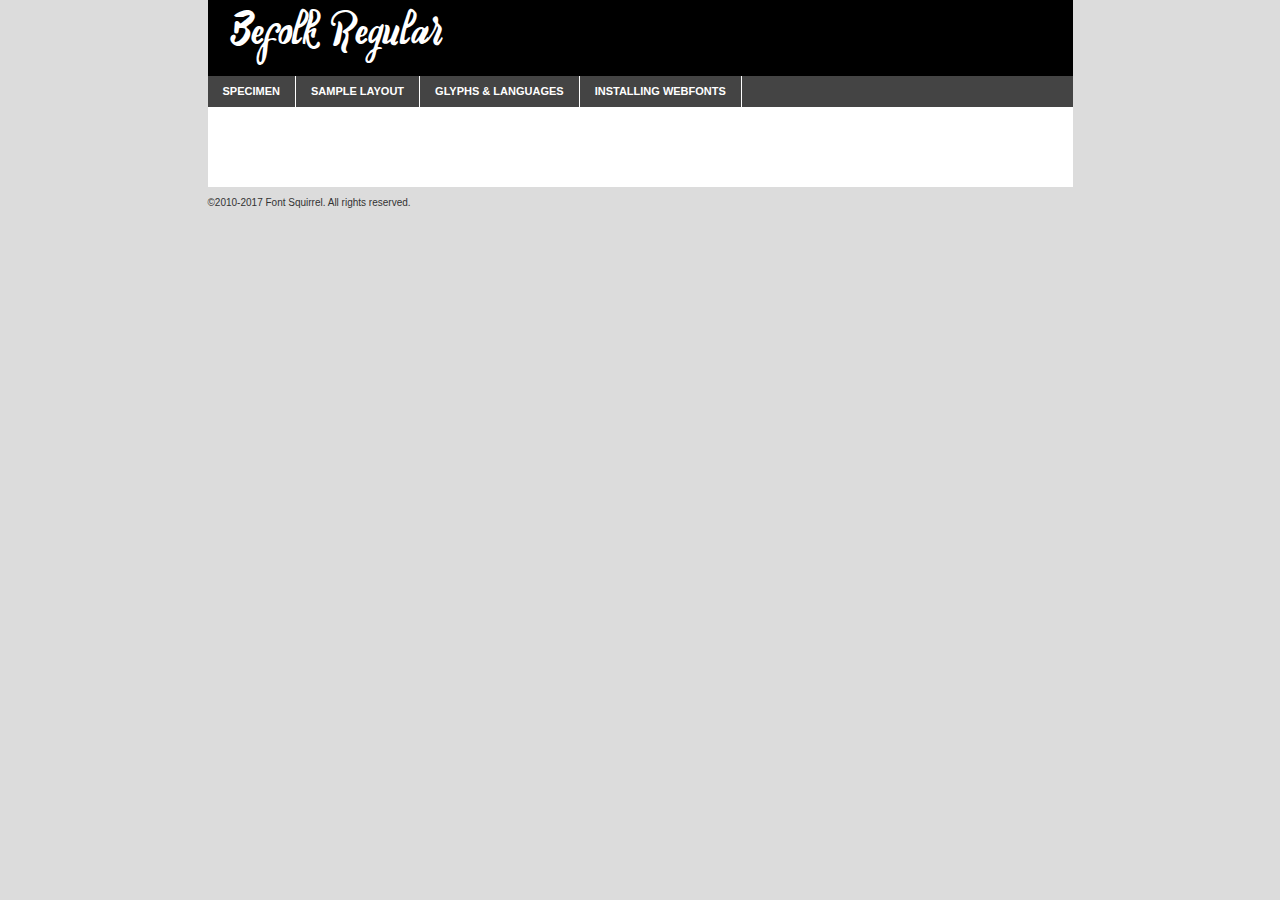
<file: assets/libs/fonts/webfontkit-20180114-000054/befolk_script-demo.html>
<!DOCTYPE html PUBLIC "-//W3C//DTD XHTML 1.0 Transitional//EN"
	"http://www.w3.org/TR/xhtml1/DTD/xhtml1-transitional.dtd">

<html xmlns="http://www.w3.org/1999/xhtml" xml:lang="en" lang="en">
<head>
	<meta http-equiv="Content-Type" content="text/html; charset=utf-8" />
	<script src="http://ajax.googleapis.com/ajax/libs/jquery/1.7.2/jquery.min.js" type="text/javascript" charset="utf-8"></script>
	<script type="text/javascript">
	(function($){$.fn.easyTabs=function(option){var param=jQuery.extend({fadeSpeed:"fast",defaultContent:1,activeClass:'active'},option);$(this).each(function(){var thisId="#"+this.id;if(param.defaultContent==''){param.defaultContent=1;}
	if(typeof param.defaultContent=="number")
	{var defaultTab=$(thisId+" .tabs li:eq("+(param.defaultContent-1)+") a").attr('href').substr(1);}else{var defaultTab=param.defaultContent;}
	$(thisId+" .tabs li a").each(function(){var tabToHide=$(this).attr('href').substr(1);$("#"+tabToHide).addClass('easytabs-tab-content');});hideAll();changeContent(defaultTab);function hideAll(){$(thisId+" .easytabs-tab-content").hide();}
	function changeContent(tabId){hideAll();$(thisId+" .tabs li").removeClass(param.activeClass);$(thisId+" .tabs li a[href=#"+tabId+"]").closest('li').addClass(param.activeClass);if(param.fadeSpeed!="none")
	{$(thisId+" #"+tabId).fadeIn(param.fadeSpeed);}else{$(thisId+" #"+tabId).show();}}
	$(thisId+" .tabs li").click(function(){var tabId=$(this).find('a').attr('href').substr(1);changeContent(tabId);return false;});});}})(jQuery);
	</script>
	<link rel="stylesheet" href="specimen_files/specimen_stylesheet.css" type="text/css" charset="utf-8" />
	<link rel="stylesheet" href="stylesheet.css" type="text/css" charset="utf-8" />

	<style type="text/css">
					body{
				font-family: 'befolk_regular';
							}
		</style>

	<title>Befolk  Regular Specimen</title>
	
	
	<script type="text/javascript" charset="utf-8">
		$(document).ready(function() {
			$('#container').easyTabs({defaultContent:1});
		});
	</script>
</head>

<body>
<div id="container">
	<div id="header">
		Befolk  Regular	</div>
	<ul class="tabs">
		<li><a href="#specimen">Specimen</a></li>
		<li><a href="#layout">Sample Layout</a></li>
				<li><a href="#glyphs">Glyphs &amp; Languages</a></li>
		<li><a href="#installing">Installing Webfonts</a></li>
		
	</ul>
	
	<div id="main_content">

		
			<div id="specimen">
		
				<div class="section">
					<div class="grid12 firstcol">
						<div class="huge">AaBb</div>
					</div>
				</div>
		
				<div class="section">
					<div class="glyph_range">A&#x200B;B&#x200b;C&#x200b;D&#x200b;E&#x200b;F&#x200b;G&#x200b;H&#x200b;I&#x200b;J&#x200b;K&#x200b;L&#x200b;M&#x200b;N&#x200b;O&#x200b;P&#x200b;Q&#x200b;R&#x200b;S&#x200b;T&#x200b;U&#x200b;V&#x200b;W&#x200b;X&#x200b;Y&#x200b;Z&#x200b;a&#x200b;b&#x200b;c&#x200b;d&#x200b;e&#x200b;f&#x200b;g&#x200b;h&#x200b;i&#x200b;j&#x200b;k&#x200b;l&#x200b;m&#x200b;n&#x200b;o&#x200b;p&#x200b;q&#x200b;r&#x200b;s&#x200b;t&#x200b;u&#x200b;v&#x200b;w&#x200b;x&#x200b;y&#x200b;z&#x200b;1&#x200b;2&#x200b;3&#x200b;4&#x200b;5&#x200b;6&#x200b;7&#x200b;8&#x200b;9&#x200b;0&#x200b;&amp;&#x200b;.&#x200b;,&#x200b;?&#x200b;!&#x200b;&#64;&#x200b;(&#x200b;)&#x200b;#&#x200b;$&#x200b;%&#x200b;*&#x200b;+&#x200b;-&#x200b;=&#x200b;:&#x200b;;</div>
				</div>
				<div class="section">
					<div class="grid12 firstcol">
						<table class="sample_table">
							<tr><td>10</td><td class="size10">abcdefghijklmnopqrstuvwxyzABCDEFGHIJKLMNOPQRSTUVWXYZ0123456789abcdefghijklmnopqrstuvwxyzABCDEFGHIJKLMNOPQRSTUVWXYZ0123456789abcdefghijklmnopqrstuvwxyzABCDEFGHIJKLMNOPQRSTUVWXYZ</td></tr>
							<tr><td>11</td><td class="size11">abcdefghijklmnopqrstuvwxyzABCDEFGHIJKLMNOPQRSTUVWXYZ0123456789abcdefghijklmnopqrstuvwxyzABCDEFGHIJKLMNOPQRSTUVWXYZ0123456789abcdefghijklmnopqrstuvwxyzABCDEFGHIJKLMNOPQRSTUVWXYZ</td></tr>
							<tr><td>12</td><td class="size12">abcdefghijklmnopqrstuvwxyzABCDEFGHIJKLMNOPQRSTUVWXYZ0123456789abcdefghijklmnopqrstuvwxyzABCDEFGHIJKLMNOPQRSTUVWXYZ0123456789abcdefghijklmnopqrstuvwxyzABCDEFGHIJKLMNOPQRSTUVWXYZ</td></tr>
							<tr><td>13</td><td class="size13">abcdefghijklmnopqrstuvwxyzABCDEFGHIJKLMNOPQRSTUVWXYZ0123456789abcdefghijklmnopqrstuvwxyzABCDEFGHIJKLMNOPQRSTUVWXYZ0123456789abcdefghijklmnopqrstuvwxyzABCDEFGHIJKLMNOPQRSTUVWXYZ</td></tr>
							<tr><td>14</td><td class="size14">abcdefghijklmnopqrstuvwxyzABCDEFGHIJKLMNOPQRSTUVWXYZ0123456789abcdefghijklmnopqrstuvwxyzABCDEFGHIJKLMNOPQRSTUVWXYZ0123456789abcdefghijklmnopqrstuvwxyzABCDEFGHIJKLMNOPQRSTUVWXYZ</td></tr>
							<tr><td>16</td><td class="size16">abcdefghijklmnopqrstuvwxyzABCDEFGHIJKLMNOPQRSTUVWXYZ0123456789abcdefghijklmnopqrstuvwxyzABCDEFGHIJKLMNOPQRSTUVWXYZ</td></tr>
							<tr><td>18</td><td class="size18">abcdefghijklmnopqrstuvwxyzABCDEFGHIJKLMNOPQRSTUVWXYZ0123456789abcdefghijklmnopqrstuvwxyzABCDEFGHIJKLMNOPQRSTUVWXYZ</td></tr>
							<tr><td>20</td><td class="size20">abcdefghijklmnopqrstuvwxyzABCDEFGHIJKLMNOPQRSTUVWXYZ0123456789abcdefghijklmnopqrstuvwxyzABCDEFGHIJKLMNOPQRSTUVWXYZ</td></tr>
							<tr><td>24</td><td class="size24">abcdefghijklmnopqrstuvwxyzABCDEFGHIJKLMNOPQRSTUVWXYZ0123456789abcdefghijklmnopqrstuvwxyzABCDEFGHIJKLMNOPQRSTUVWXYZ</td></tr>
							<tr><td>30</td><td class="size30">abcdefghijklmnopqrstuvwxyzABCDEFGHIJKLMNOPQRSTUVWXYZ0123456789abcdefghijklmnopqrstuvwxyzABCDEFGHIJKLMNOPQRSTUVWXYZ</td></tr>
							<tr><td>36</td><td class="size36">abcdefghijklmnopqrstuvwxyzABCDEFGHIJKLMNOPQRSTUVWXYZ0123456789abcdefghijklmnopqrstuvwxyzABCDEFGHIJKLMNOPQRSTUVWXYZ</td></tr>
							<tr><td>48</td><td class="size48">abcdefghijklmnopqrstuvwxyzABCDEFGHIJKLMNOPQRSTUVWXYZ0123456789abcdefghijklmnopqrstuvwxyzABCDEFGHIJKLMNOPQRSTUVWXYZ</td></tr>
							<tr><td>60</td><td class="size60">abcdefghijklmnopqrstuvwxyzABCDEFGHIJKLMNOPQRSTUVWXYZ0123456789abcdefghijklmnopqrstuvwxyzABCDEFGHIJKLMNOPQRSTUVWXYZ</td></tr>
							<tr><td>72</td><td class="size72">abcdefghijklmnopqrstuvwxyzABCDEFGHIJKLMNOPQRSTUVWXYZ0123456789abcdefghijklmnopqrstuvwxyzABCDEFGHIJKLMNOPQRSTUVWXYZ</td></tr>
							<tr><td>90</td><td class="size90">abcdefghijklmnopqrstuvwxyzABCDEFGHIJKLMNOPQRSTUVWXYZ0123456789abcdefghijklmnopqrstuvwxyzABCDEFGHIJKLMNOPQRSTUVWXYZ</td></tr>
						</table>
				
					</div>
			
				</div>
		
		
		
								<div class="section" id="bodycomparison">


										<div id="xheight">
				<div class="fontbody">&#x25FC;&#x25FC;&#x25FC;&#x25FC;&#x25FC;&#x25FC;&#x25FC;&#x25FC;&#x25FC;&#x25FC;&#x25FC;&#x25FC;&#x25FC;&#x25FC;&#x25FC;&#x25FC;&#x25FC;&#x25FC;&#x25FC;&#x25FC;&#x25FC;&#x25FC;&#x25FC;&#x25FC;&#x25FC;&#x25FC;&#x25FC;&#x25FC;&#x25FC;&#x25FC;&#x25FC;&#x25FC;&#x25FC;&#x25FC;&#x25FC;&#x25FC;&#x25FC;&#x25FC;&#x25FC;&#x25FC;&#x25FC;&#x25FC;&#x25FC;&#x25FC;&#x25FC;&#x25FC;&#x25FC;&#x25FC;&#x25FC;&#x25FC;&#x25FC;&#x25FC;&#x25FC;&#x25FC;&#x25FC;&#x25FC;&#x25FC;&#x25FC;&#x25FC;&#x25FC;&#x25FC;&#x25FC;&#x25FC;&#x25FC;&#x25FC;&#x25FC;&#x25FC;&#x25FC;&#x25FC;&#x25FC;&#x25FC;&#x25FC;&#x25FC;&#x25FC;&#x25FC;&#x25FC;&#x25FC;&#x25FC;&#x25FC;&#x25FC;&#x25FC;&#x25FC;&#x25FC;&#x25FC;&#x25FC;&#x25FC;&#x25FC;&#x25FC;&#x25FC;&#x25FC;&#x25FC;&#x25FC;&#x25FC;&#x25FC;&#x25FC;&#x25FC;&#x25FC;&#x25FC;&#x25FC;body</div><div class="arialbody">body</div><div class="verdanabody">body</div><div class="georgiabody">body</div></div>
										<div class="fontbody" style="z-index:1">
											body<span>Befolk  Regular</span>
										</div>
										<div class="arialbody" style="z-index:1">
											body<span>Arial</span>
										</div>
										<div class="verdanabody" style="z-index:1">
											body<span>Verdana</span>
										</div>
										<div class="georgiabody" style="z-index:1">
											body<span>Georgia</span>
										</div>



								</div>
		
		
				<div class="section psample psample_row1" id="">
					
					<div class="grid2 firstcol">
						<p class="size10"><span>10.</span>Aenean lacinia bibendum nulla sed consectetur. Fusce dapibus, tellus ac cursus commodo, tortor mauris condimentum nibh, ut fermentum massa justo sit amet risus. Nullam id dolor id nibh ultricies vehicula ut id elit. Cum sociis natoque penatibus et magnis dis parturient montes, nascetur ridiculus mus. Nulla vitae elit libero, a pharetra augue.</p>
			
					</div>
					<div class="grid3">
						<p class="size11"><span>11.</span>Aenean lacinia bibendum nulla sed consectetur. Fusce dapibus, tellus ac cursus commodo, tortor mauris condimentum nibh, ut fermentum massa justo sit amet risus. Nullam id dolor id nibh ultricies vehicula ut id elit. Cum sociis natoque penatibus et magnis dis parturient montes, nascetur ridiculus mus. Nulla vitae elit libero, a pharetra augue.</p>
			
					</div>
					<div class="grid3">
						<p class="size12"><span>12.</span>Aenean lacinia bibendum nulla sed consectetur. Fusce dapibus, tellus ac cursus commodo, tortor mauris condimentum nibh, ut fermentum massa justo sit amet risus. Nullam id dolor id nibh ultricies vehicula ut id elit. Cum sociis natoque penatibus et magnis dis parturient montes, nascetur ridiculus mus. Nulla vitae elit libero, a pharetra augue.</p>
			
					</div>
					<div class="grid4">
						<p class="size13"><span>13.</span>Aenean lacinia bibendum nulla sed consectetur. Fusce dapibus, tellus ac cursus commodo, tortor mauris condimentum nibh, ut fermentum massa justo sit amet risus. Nullam id dolor id nibh ultricies vehicula ut id elit. Cum sociis natoque penatibus et magnis dis parturient montes, nascetur ridiculus mus. Nulla vitae elit libero, a pharetra augue.</p>
			
					</div>
					<div class="white_blend"></div>
					
				</div>
				<div class="section psample psample_row2" id="">
					<div class="grid3 firstcol">
						<p class="size14"><span>14.</span>Aenean lacinia bibendum nulla sed consectetur. Fusce dapibus, tellus ac cursus commodo, tortor mauris condimentum nibh, ut fermentum massa justo sit amet risus. Nullam id dolor id nibh ultricies vehicula ut id elit. Cum sociis natoque penatibus et magnis dis parturient montes, nascetur ridiculus mus. Nulla vitae elit libero, a pharetra augue.</p>
			
					</div>
					<div class="grid4">
						<p class="size16"><span>16.</span>Aenean lacinia bibendum nulla sed consectetur. Fusce dapibus, tellus ac cursus commodo, tortor mauris condimentum nibh, ut fermentum massa justo sit amet risus. Nullam id dolor id nibh ultricies vehicula ut id elit. Cum sociis natoque penatibus et magnis dis parturient montes, nascetur ridiculus mus. Nulla vitae elit libero, a pharetra augue.</p>
			
					</div>
					<div class="grid5">
						<p class="size18"><span>18.</span>Aenean lacinia bibendum nulla sed consectetur. Fusce dapibus, tellus ac cursus commodo, tortor mauris condimentum nibh, ut fermentum massa justo sit amet risus. Nullam id dolor id nibh ultricies vehicula ut id elit. Cum sociis natoque penatibus et magnis dis parturient montes, nascetur ridiculus mus. Nulla vitae elit libero, a pharetra augue.</p>
			
					</div>

					<div class="white_blend"></div>

				</div>
				
				<div class="section psample psample_row3" id="">
					<div class="grid5 firstcol">
						<p class="size20"><span>20.</span>Aenean lacinia bibendum nulla sed consectetur. Fusce dapibus, tellus ac cursus commodo, tortor mauris condimentum nibh, ut fermentum massa justo sit amet risus. Nullam id dolor id nibh ultricies vehicula ut id elit. Cum sociis natoque penatibus et magnis dis parturient montes, nascetur ridiculus mus. Nulla vitae elit libero, a pharetra augue.</p>
					</div>
					<div class="grid7">
						<p class="size24"><span>24.</span>Aenean lacinia bibendum nulla sed consectetur. Fusce dapibus, tellus ac cursus commodo, tortor mauris condimentum nibh, ut fermentum massa justo sit amet risus. Nullam id dolor id nibh ultricies vehicula ut id elit. Cum sociis natoque penatibus et magnis dis parturient montes, nascetur ridiculus mus. Nulla vitae elit libero, a pharetra augue.</p>
					</div>
					
					<div class="white_blend"></div>
					
				</div>
				
				<div class="section psample psample_row4" id="">
					<div class="grid12 firstcol">
						<p class="size30"><span>30.</span>Aenean lacinia bibendum nulla sed consectetur. Fusce dapibus, tellus ac cursus commodo, tortor mauris condimentum nibh, ut fermentum massa justo sit amet risus. Nullam id dolor id nibh ultricies vehicula ut id elit. Cum sociis natoque penatibus et magnis dis parturient montes, nascetur ridiculus mus. Nulla vitae elit libero, a pharetra augue.</p>
					</div>
					<div class="white_blend"></div>
					
				</div>
				
				
				
				<div class="section psample psample_row1 fullreverse">
					<div class="grid2 firstcol">
						<p class="size10"><span>10.</span>Aenean lacinia bibendum nulla sed consectetur. Fusce dapibus, tellus ac cursus commodo, tortor mauris condimentum nibh, ut fermentum massa justo sit amet risus. Nullam id dolor id nibh ultricies vehicula ut id elit. Cum sociis natoque penatibus et magnis dis parturient montes, nascetur ridiculus mus. Nulla vitae elit libero, a pharetra augue.</p>
			
					</div>
					<div class="grid3">
						<p class="size11"><span>11.</span>Aenean lacinia bibendum nulla sed consectetur. Fusce dapibus, tellus ac cursus commodo, tortor mauris condimentum nibh, ut fermentum massa justo sit amet risus. Nullam id dolor id nibh ultricies vehicula ut id elit. Cum sociis natoque penatibus et magnis dis parturient montes, nascetur ridiculus mus. Nulla vitae elit libero, a pharetra augue.</p>
			
					</div>
					<div class="grid3">
						<p class="size12"><span>12.</span>Aenean lacinia bibendum nulla sed consectetur. Fusce dapibus, tellus ac cursus commodo, tortor mauris condimentum nibh, ut fermentum massa justo sit amet risus. Nullam id dolor id nibh ultricies vehicula ut id elit. Cum sociis natoque penatibus et magnis dis parturient montes, nascetur ridiculus mus. Nulla vitae elit libero, a pharetra augue.</p>
			
					</div>
					<div class="grid4">
						<p class="size13"><span>13.</span>Aenean lacinia bibendum nulla sed consectetur. Fusce dapibus, tellus ac cursus commodo, tortor mauris condimentum nibh, ut fermentum massa justo sit amet risus. Nullam id dolor id nibh ultricies vehicula ut id elit. Cum sociis natoque penatibus et magnis dis parturient montes, nascetur ridiculus mus. Nulla vitae elit libero, a pharetra augue.</p>
			
					</div>
					<div class="black_blend"></div>
					
				</div>
				
				<div class="section psample psample_row2 fullreverse">
					<div class="grid3 firstcol">
						<p class="size14"><span>14.</span>Aenean lacinia bibendum nulla sed consectetur. Fusce dapibus, tellus ac cursus commodo, tortor mauris condimentum nibh, ut fermentum massa justo sit amet risus. Nullam id dolor id nibh ultricies vehicula ut id elit. Cum sociis natoque penatibus et magnis dis parturient montes, nascetur ridiculus mus. Nulla vitae elit libero, a pharetra augue.</p>
			
					</div>
					<div class="grid4">
						<p class="size16"><span>16.</span>Aenean lacinia bibendum nulla sed consectetur. Fusce dapibus, tellus ac cursus commodo, tortor mauris condimentum nibh, ut fermentum massa justo sit amet risus. Nullam id dolor id nibh ultricies vehicula ut id elit. Cum sociis natoque penatibus et magnis dis parturient montes, nascetur ridiculus mus. Nulla vitae elit libero, a pharetra augue.</p>
			
					</div>
					<div class="grid5">
						<p class="size18"><span>18.</span>Aenean lacinia bibendum nulla sed consectetur. Fusce dapibus, tellus ac cursus commodo, tortor mauris condimentum nibh, ut fermentum massa justo sit amet risus. Nullam id dolor id nibh ultricies vehicula ut id elit. Cum sociis natoque penatibus et magnis dis parturient montes, nascetur ridiculus mus. Nulla vitae elit libero, a pharetra augue.</p>
			
					</div>
					<div class="black_blend"></div>

				</div>
				
				<div class="section psample fullreverse psample_row3" id="">
					<div class="grid5 firstcol">
						<p class="size20"><span>20.</span>Aenean lacinia bibendum nulla sed consectetur. Fusce dapibus, tellus ac cursus commodo, tortor mauris condimentum nibh, ut fermentum massa justo sit amet risus. Nullam id dolor id nibh ultricies vehicula ut id elit. Cum sociis natoque penatibus et magnis dis parturient montes, nascetur ridiculus mus. Nulla vitae elit libero, a pharetra augue.</p>
					</div>
					<div class="grid7">
						<p class="size24"><span>24.</span>Aenean lacinia bibendum nulla sed consectetur. Fusce dapibus, tellus ac cursus commodo, tortor mauris condimentum nibh, ut fermentum massa justo sit amet risus. Nullam id dolor id nibh ultricies vehicula ut id elit. Cum sociis natoque penatibus et magnis dis parturient montes, nascetur ridiculus mus. Nulla vitae elit libero, a pharetra augue.</p>
					</div>
					
					<div class="black_blend"></div>
					
				</div>
				
				<div class="section psample fullreverse psample_row4" id="" style="border-bottom: 20px #000 solid;">
					<div class="grid12 firstcol">
						<p class="size30"><span>30.</span>Aenean lacinia bibendum nulla sed consectetur. Fusce dapibus, tellus ac cursus commodo, tortor mauris condimentum nibh, ut fermentum massa justo sit amet risus. Nullam id dolor id nibh ultricies vehicula ut id elit. Cum sociis natoque penatibus et magnis dis parturient montes, nascetur ridiculus mus. Nulla vitae elit libero, a pharetra augue.</p>
					</div>
					<div class="black_blend"></div>
					
				</div>
				
				
				
				
			</div>
			
			<div id="layout">
				
				<div class="section">
					
					<div class="grid12 firstcol">
						<h1>Lorem Ipsum Dolor</h1>
						<h2>Etiam porta sem malesuada magna mollis euismod</h2>
						
						<p class="byline">By <a href="#link">Aenean Lacinia</a></p>
					</div>
				</div>
				<div class="section">
					<div class="grid8 firstcol">
						<p class="large">Donec sed odio dui. Morbi leo risus, porta ac consectetur ac, vestibulum at eros. Fusce dapibus, tellus ac cursus commodo, tortor mauris condimentum nibh, ut fermentum massa justo sit amet risus. </p>

						
						<h3>Pellentesque ornare sem</h3>

						<p>Maecenas sed diam eget risus varius blandit sit amet non magna. Maecenas faucibus mollis interdum. Donec ullamcorper nulla non metus auctor fringilla. Nullam id dolor id nibh ultricies vehicula ut id elit. Nullam id dolor id nibh ultricies vehicula ut id elit. </p>

						<p>Aenean eu leo quam. Pellentesque ornare sem lacinia quam venenatis vestibulum. Lorem ipsum dolor sit amet, consectetur adipiscing elit. Cum sociis natoque penatibus et magnis dis parturient montes, nascetur ridiculus mus. </p>

						<p>Nulla vitae elit libero, a pharetra augue. Praesent commodo cursus magna, vel scelerisque nisl consectetur et. Aenean lacinia bibendum nulla sed consectetur. </p>

						<p>Nullam quis risus eget urna mollis ornare vel eu leo. Nullam quis risus eget urna mollis ornare vel eu leo. Maecenas sed diam eget risus varius blandit sit amet non magna. Donec ullamcorper nulla non metus auctor fringilla. </p>

						<h3>Cras mattis consectetur</h3>

						<p>Aenean eu leo quam. Pellentesque ornare sem lacinia quam venenatis vestibulum. Aenean lacinia bibendum nulla sed consectetur. Integer posuere erat a ante venenatis dapibus posuere velit aliquet. Cras mattis consectetur purus sit amet fermentum. </p>

						<p>Nullam id dolor id nibh ultricies vehicula ut id elit. Nullam quis risus eget urna mollis ornare vel eu leo. Cras mattis consectetur purus sit amet fermentum.</p>
					</div>
					
					<div class="grid4 sidebar">
						
						<div class="box reverse">
							<p class="last">Nullam quis risus eget urna mollis ornare vel eu leo. Donec ullamcorper nulla non metus auctor fringilla. Cras mattis consectetur purus sit amet fermentum. Sed posuere consectetur est at lobortis. Lorem ipsum dolor sit amet, consectetur adipiscing elit. </p>
						</div>
						
						<p class="caption">Maecenas sed diam eget risus varius.</p>

						<p>Vestibulum id ligula porta felis euismod semper. Integer posuere erat a ante venenatis dapibus posuere velit aliquet. Vestibulum id ligula porta felis euismod semper. Sed posuere consectetur est at lobortis. Maecenas sed diam eget risus varius blandit sit amet non magna. Fusce dapibus, tellus ac cursus commodo, tortor mauris condimentum nibh, ut fermentum massa justo sit amet risus. </p>

					

						<p>Duis mollis, est non commodo luctus, nisi erat porttitor ligula, eget lacinia odio sem nec elit. Aenean lacinia bibendum nulla sed consectetur. Vivamus sagittis lacus vel augue laoreet rutrum faucibus dolor auctor. Aenean lacinia bibendum nulla sed consectetur. Nullam quis risus eget urna mollis ornare vel eu leo. </p>

						<p>Praesent commodo cursus magna, vel scelerisque nisl consectetur et. Donec ullamcorper nulla non metus auctor fringilla. Maecenas faucibus mollis interdum. Fusce dapibus, tellus ac cursus commodo, tortor mauris condimentum nibh, ut fermentum massa justo sit amet risus. </p>

					</div>
				</div>
				
			</div>


			



		<div id="glyphs">
			<div class="section">
				<div class="grid12 firstcol">
			
				<h1>Language Support</h1>
				<p>The subset of Befolk  Regular in this kit supports the following languages:<br />
			
					Albanian, Basque, Breton, Chamorro, Danish, Dutch, English, Finnish, Frisian, Galician, Italian, Malagasy, Norwegian, Portuguese, Alsatian, Arapaho, Arrernte, Aymara, Bislama, Cebuano, Corsican, Fijian, French_creole, Genoese, Gilbertese, Greenlandic, Haitian_creole, Hiligaynon, Hmong, Hopi, Ibanag, Iloko_ilokano, Indonesian, Interglossa_glosa, Interlingua, Irish_gaelic, Jerriais, Lojban, Lombard, Luxembourgeois, Manx, Mohawk, Norfolk_pitcairnese, Occitan, Oromo, Pangasinan, Papiamento, Piedmontese, Potawatomi, Rhaeto-romance, Romansh, Rotokas, Sami_lule, Sardinian, Scots_gaelic, Seychelles_creole, Shona, Sicilian, Somali, Southern_ndebele, Swahili, Swati_swazi, Tagalog_filipino_pilipino, Tetum, Tok_pisin, Uyghur_latinized, Volapuk, Walloon, Warlpiri, Xhosa, Yapese, Zulu, Latinbasic, Ubasic, Demo				</p>
				<h1>Glyph Chart</h1>
				<p>The subset of Befolk  Regular in this kit includes all the glyphs listed below. Unicode entities are included above each glyph to help you insert individual characters into your layout.</p>
				<div id="glyph_chart">
			
																														 <div><p>&amp;#13;</p>&#13;</div>
																				 <div><p>&amp;#32;</p>&#32;</div>
																				 <div><p>&amp;#33;</p>&#33;</div>
																				 <div><p>&amp;#34;</p>&#34;</div>
																				 <div><p>&amp;#35;</p>&#35;</div>
																				 <div><p>&amp;#36;</p>&#36;</div>
																				 <div><p>&amp;#37;</p>&#37;</div>
																				 <div><p>&amp;#38;</p>&#38;</div>
																				 <div><p>&amp;#39;</p>&#39;</div>
																				 <div><p>&amp;#40;</p>&#40;</div>
																				 <div><p>&amp;#41;</p>&#41;</div>
																				 <div><p>&amp;#42;</p>&#42;</div>
																				 <div><p>&amp;#43;</p>&#43;</div>
																				 <div><p>&amp;#44;</p>&#44;</div>
																				 <div><p>&amp;#45;</p>&#45;</div>
																				 <div><p>&amp;#46;</p>&#46;</div>
																				 <div><p>&amp;#47;</p>&#47;</div>
																				 <div><p>&amp;#48;</p>&#48;</div>
																				 <div><p>&amp;#49;</p>&#49;</div>
																				 <div><p>&amp;#50;</p>&#50;</div>
																				 <div><p>&amp;#51;</p>&#51;</div>
																				 <div><p>&amp;#52;</p>&#52;</div>
																				 <div><p>&amp;#53;</p>&#53;</div>
																				 <div><p>&amp;#54;</p>&#54;</div>
																				 <div><p>&amp;#55;</p>&#55;</div>
																				 <div><p>&amp;#56;</p>&#56;</div>
																				 <div><p>&amp;#57;</p>&#57;</div>
																				 <div><p>&amp;#58;</p>&#58;</div>
																				 <div><p>&amp;#59;</p>&#59;</div>
																				 <div><p>&amp;#60;</p>&#60;</div>
																				 <div><p>&amp;#61;</p>&#61;</div>
																				 <div><p>&amp;#62;</p>&#62;</div>
																				 <div><p>&amp;#63;</p>&#63;</div>
																				 <div><p>&amp;#64;</p>&#64;</div>
																				 <div><p>&amp;#65;</p>&#65;</div>
																				 <div><p>&amp;#66;</p>&#66;</div>
																				 <div><p>&amp;#67;</p>&#67;</div>
																				 <div><p>&amp;#68;</p>&#68;</div>
																				 <div><p>&amp;#69;</p>&#69;</div>
																				 <div><p>&amp;#70;</p>&#70;</div>
																				 <div><p>&amp;#71;</p>&#71;</div>
																				 <div><p>&amp;#72;</p>&#72;</div>
																				 <div><p>&amp;#73;</p>&#73;</div>
																				 <div><p>&amp;#74;</p>&#74;</div>
																				 <div><p>&amp;#75;</p>&#75;</div>
																				 <div><p>&amp;#76;</p>&#76;</div>
																				 <div><p>&amp;#77;</p>&#77;</div>
																				 <div><p>&amp;#78;</p>&#78;</div>
																				 <div><p>&amp;#79;</p>&#79;</div>
																				 <div><p>&amp;#80;</p>&#80;</div>
																				 <div><p>&amp;#81;</p>&#81;</div>
																				 <div><p>&amp;#82;</p>&#82;</div>
																				 <div><p>&amp;#83;</p>&#83;</div>
																				 <div><p>&amp;#84;</p>&#84;</div>
																				 <div><p>&amp;#85;</p>&#85;</div>
																				 <div><p>&amp;#86;</p>&#86;</div>
																				 <div><p>&amp;#87;</p>&#87;</div>
																				 <div><p>&amp;#88;</p>&#88;</div>
																				 <div><p>&amp;#89;</p>&#89;</div>
																				 <div><p>&amp;#90;</p>&#90;</div>
																				 <div><p>&amp;#91;</p>&#91;</div>
																				 <div><p>&amp;#92;</p>&#92;</div>
																				 <div><p>&amp;#93;</p>&#93;</div>
																				 <div><p>&amp;#94;</p>&#94;</div>
																				 <div><p>&amp;#95;</p>&#95;</div>
																				 <div><p>&amp;#96;</p>&#96;</div>
																				 <div><p>&amp;#97;</p>&#97;</div>
																				 <div><p>&amp;#98;</p>&#98;</div>
																				 <div><p>&amp;#99;</p>&#99;</div>
																				 <div><p>&amp;#100;</p>&#100;</div>
																				 <div><p>&amp;#101;</p>&#101;</div>
																				 <div><p>&amp;#102;</p>&#102;</div>
																				 <div><p>&amp;#103;</p>&#103;</div>
																				 <div><p>&amp;#104;</p>&#104;</div>
																				 <div><p>&amp;#105;</p>&#105;</div>
																				 <div><p>&amp;#106;</p>&#106;</div>
																				 <div><p>&amp;#107;</p>&#107;</div>
																				 <div><p>&amp;#108;</p>&#108;</div>
																				 <div><p>&amp;#109;</p>&#109;</div>
																				 <div><p>&amp;#110;</p>&#110;</div>
																				 <div><p>&amp;#111;</p>&#111;</div>
																				 <div><p>&amp;#112;</p>&#112;</div>
																				 <div><p>&amp;#113;</p>&#113;</div>
																				 <div><p>&amp;#114;</p>&#114;</div>
																				 <div><p>&amp;#115;</p>&#115;</div>
																				 <div><p>&amp;#116;</p>&#116;</div>
																				 <div><p>&amp;#117;</p>&#117;</div>
																				 <div><p>&amp;#118;</p>&#118;</div>
																				 <div><p>&amp;#119;</p>&#119;</div>
																				 <div><p>&amp;#120;</p>&#120;</div>
																				 <div><p>&amp;#121;</p>&#121;</div>
																				 <div><p>&amp;#122;</p>&#122;</div>
																				 <div><p>&amp;#123;</p>&#123;</div>
																				 <div><p>&amp;#124;</p>&#124;</div>
																				 <div><p>&amp;#125;</p>&#125;</div>
																				 <div><p>&amp;#126;</p>&#126;</div>
																				 <div><p>&amp;#160;</p>&#160;</div>
																				 <div><p>&amp;#168;</p>&#168;</div>
																				 <div><p>&amp;#173;</p>&#173;</div>
																				 <div><p>&amp;#180;</p>&#180;</div>
																				 <div><p>&amp;#184;</p>&#184;</div>
																				 <div><p>&amp;#192;</p>&#192;</div>
																				 <div><p>&amp;#193;</p>&#193;</div>
																				 <div><p>&amp;#194;</p>&#194;</div>
																				 <div><p>&amp;#195;</p>&#195;</div>
																				 <div><p>&amp;#196;</p>&#196;</div>
																				 <div><p>&amp;#197;</p>&#197;</div>
																				 <div><p>&amp;#198;</p>&#198;</div>
																				 <div><p>&amp;#199;</p>&#199;</div>
																				 <div><p>&amp;#200;</p>&#200;</div>
																				 <div><p>&amp;#201;</p>&#201;</div>
																				 <div><p>&amp;#202;</p>&#202;</div>
																				 <div><p>&amp;#203;</p>&#203;</div>
																				 <div><p>&amp;#204;</p>&#204;</div>
																				 <div><p>&amp;#205;</p>&#205;</div>
																				 <div><p>&amp;#206;</p>&#206;</div>
																				 <div><p>&amp;#207;</p>&#207;</div>
																				 <div><p>&amp;#208;</p>&#208;</div>
																				 <div><p>&amp;#209;</p>&#209;</div>
																				 <div><p>&amp;#210;</p>&#210;</div>
																				 <div><p>&amp;#211;</p>&#211;</div>
																				 <div><p>&amp;#212;</p>&#212;</div>
																				 <div><p>&amp;#213;</p>&#213;</div>
																				 <div><p>&amp;#214;</p>&#214;</div>
																				 <div><p>&amp;#216;</p>&#216;</div>
																				 <div><p>&amp;#217;</p>&#217;</div>
																				 <div><p>&amp;#218;</p>&#218;</div>
																				 <div><p>&amp;#219;</p>&#219;</div>
																				 <div><p>&amp;#220;</p>&#220;</div>
																				 <div><p>&amp;#221;</p>&#221;</div>
																				 <div><p>&amp;#224;</p>&#224;</div>
																				 <div><p>&amp;#225;</p>&#225;</div>
																				 <div><p>&amp;#226;</p>&#226;</div>
																				 <div><p>&amp;#227;</p>&#227;</div>
																				 <div><p>&amp;#228;</p>&#228;</div>
																				 <div><p>&amp;#229;</p>&#229;</div>
																				 <div><p>&amp;#230;</p>&#230;</div>
																				 <div><p>&amp;#231;</p>&#231;</div>
																				 <div><p>&amp;#232;</p>&#232;</div>
																				 <div><p>&amp;#233;</p>&#233;</div>
																				 <div><p>&amp;#234;</p>&#234;</div>
																				 <div><p>&amp;#235;</p>&#235;</div>
																				 <div><p>&amp;#236;</p>&#236;</div>
																				 <div><p>&amp;#237;</p>&#237;</div>
																				 <div><p>&amp;#238;</p>&#238;</div>
																				 <div><p>&amp;#239;</p>&#239;</div>
																				 <div><p>&amp;#241;</p>&#241;</div>
																				 <div><p>&amp;#242;</p>&#242;</div>
																				 <div><p>&amp;#243;</p>&#243;</div>
																				 <div><p>&amp;#244;</p>&#244;</div>
																				 <div><p>&amp;#245;</p>&#245;</div>
																				 <div><p>&amp;#246;</p>&#246;</div>
																				 <div><p>&amp;#248;</p>&#248;</div>
																				 <div><p>&amp;#249;</p>&#249;</div>
																				 <div><p>&amp;#250;</p>&#250;</div>
																				 <div><p>&amp;#251;</p>&#251;</div>
																				 <div><p>&amp;#252;</p>&#252;</div>
																				 <div><p>&amp;#253;</p>&#253;</div>
																				 <div><p>&amp;#255;</p>&#255;</div>
																				 <div><p>&amp;#376;</p>&#376;</div>
																				 <div><p>&amp;#710;</p>&#710;</div>
																				 <div><p>&amp;#732;</p>&#732;</div>
																				 <div><p>&amp;#8192;</p>&#8192;</div>
																				 <div><p>&amp;#8193;</p>&#8193;</div>
																				 <div><p>&amp;#8194;</p>&#8194;</div>
																				 <div><p>&amp;#8195;</p>&#8195;</div>
																				 <div><p>&amp;#8196;</p>&#8196;</div>
																				 <div><p>&amp;#8197;</p>&#8197;</div>
																				 <div><p>&amp;#8198;</p>&#8198;</div>
																				 <div><p>&amp;#8199;</p>&#8199;</div>
																				 <div><p>&amp;#8200;</p>&#8200;</div>
																				 <div><p>&amp;#8201;</p>&#8201;</div>
																				 <div><p>&amp;#8202;</p>&#8202;</div>
																				 <div><p>&amp;#8208;</p>&#8208;</div>
																				 <div><p>&amp;#8209;</p>&#8209;</div>
																				 <div><p>&amp;#8210;</p>&#8210;</div>
																				 <div><p>&amp;#8211;</p>&#8211;</div>
																				 <div><p>&amp;#8212;</p>&#8212;</div>
																				 <div><p>&amp;#8239;</p>&#8239;</div>
																				 <div><p>&amp;#8287;</p>&#8287;</div>
																				 <div><p>&amp;#9724;</p>&#9724;</div>
																																						</div>	
				</div>
		
		
			</div>
		</div>
		
		
		<div id="specs">
			
		</div>
	
		<div id="installing">
			<div class="section">
				<div class="grid7 firstcol">
					<h1>Installing Webfonts</h1>
					
					<p>Webfonts are supported by all major browser platforms but not all in the same way. There are currently four different font formats that must be included in order to target all browsers. This includes TTF, WOFF, EOT and SVG.</p>
					
					<h2>1. Upload your webfonts</h2>
					<p>You must upload your webfont kit to your website. They should be in or near the same directory as your CSS files.</p>
					
					<h2>2. Include the webfont stylesheet</h2>
					<p>A special CSS @font-face declaration helps the various browsers select the appropriate font it needs without causing you a bunch of headaches. Learn more about this syntax by reading the <a href="https://www.fontspring.com/blog/further-hardening-of-the-bulletproof-syntax">Fontspring blog post</a> about it. The code for it is as follows:</p>


<code>
@font-face{ 
	font-family: 'MyWebFont';
	src: url('WebFont.eot');
	src: url('WebFont.eot?#iefix') format('embedded-opentype'),
	     url('WebFont.woff') format('woff'),
	     url('WebFont.ttf') format('truetype'),
	     url('WebFont.svg#webfont') format('svg');
}
</code>

	<p>We've already gone ahead and generated the code for you. All you have to do is link to the stylesheet in your HTML, like this:</p>
	<code>&lt;link rel=&quot;stylesheet&quot; href=&quot;stylesheet.css&quot; type=&quot;text/css&quot; charset=&quot;utf-8&quot; /&gt;</code>

					<h2>3. Modify your own stylesheet</h2>
					<p>To take advantage of your new fonts, you must tell your stylesheet to use them. Look at the original @font-face declaration above and find the property called "font-family." The name linked there will be what you use to reference the font. Prepend that webfont name to the font stack in the "font-family" property, inside the selector you want to change. For example:</p>
<code>p { font-family: 'WebFont', Arial, sans-serif; }</code>

<h2>4. Test</h2>
<p>Getting webfonts to work cross-browser <em>can</em> be tricky. Use the information in the sidebar to help you if you find that fonts aren't loading in a particular browser.</p>
				</div>
				
				<div class="grid5 sidebar">
					<div class="box">
						<h2>Troubleshooting<br />Font-Face Problems</h2>
						<p>Having trouble getting your webfonts to load in your new website? Here are some tips to sort out what might be the problem.</p>

						<h3>Fonts not showing in any browser</h3>

						<p>This sounds like you need to work on the plumbing. You either did not upload the fonts to the correct directory, or you did not link the fonts properly in the CSS. If you've confirmed that all this is correct and you still have a problem, take a look at your .htaccess file and see if requests are getting intercepted.</p>

						<h3>Fonts not loading in iPhone or iPad</h3>

						<p>The most common problem here is that you are serving the fonts from an IIS server. IIS refuses to serve files that have unknown MIME types. If that is the case, you must set the MIME type for SVG to "image/svg+xml" in the server settings. Follow these instructions from Microsoft if you need help.</p>

						<h3>Fonts not loading in Firefox</h3>

						<p>The primary reason for this failure? You are still using a version Firefox older than 3.5. So upgrade already! If that isn't it, then you are very likely serving fonts from a different domain. Firefox requires that all font assets be served from the same domain. Lastly it is possible that you need to add WOFF to your list of MIME types (if you are serving via IIS.)</p>

						<h3>Fonts not loading in IE</h3>

						<p>Are you looking at Internet Explorer on an actual Windows machine or are you cheating by using a service like Adobe BrowserLab? Many of these screenshot services do not render @font-face for IE. Best to test it on a real machine.</p>

						<h3>Fonts not loading in IE9</h3>

						<p>IE9, like Firefox, requires that fonts be served from the same domain as the website. Make sure that is the case.</p>
					</div>
				</div>
			</div>
			
		</div>
	
	</div>
	<div id="footer">
		<p>&copy;2010-2017 Font Squirrel. All rights reserved.</p>
	</div>
</div>
</body>
</html>
</file>
<file: assets/libs/fonts/webfontkit-20180114-000054/stylesheet.css>
/*! Generated by Font Squirrel (https://www.fontsquirrel.com) on January 14, 2018 */



@font-face {
    font-family: 'befolk_regular';
    src: url('befolk_script-webfont.woff2') format('woff2'),
         url('befolk_script-webfont.woff') format('woff');
    font-weight: normal;
    font-style: normal;

}




@font-face {
    font-family: 'befolk_regular';
    src: url('befolk_script-webfont.woff2') format('woff2'),
         url('befolk_script-webfont.woff') format('woff');
    font-weight: normal;
    font-style: normal;

}
</file>
<file: assets/libs/fonts/webfontkit-20180114-000054/specimen_files/specimen_stylesheet.css>
@import url('grid_12-825-55-15.css');

/*  
	CSS Reset by Eric Meyer - Released under Public Domain
    http://meyerweb.com/eric/tools/css/reset/
*/
html, body, div, span, applet, object, iframe,
h1, h2, h3, h4, h5, h6, p, blockquote, pre,
a, abbr, acronym, address, big, cite, code,
del, dfn, em, font, img, ins, kbd, q, s, samp,
small, strike, strong, sub, sup, tt, var,
b, u, i, center, dl, dt, dd, ol, ul, li,
fieldset, form, label, legend, table, 
caption, tbody, tfoot, thead, tr, th, td 
                  {margin: 0;padding: 0;border: 0;outline: 0;
                  font-size: 100%;vertical-align: baseline;
                  background: transparent;}
body              {line-height: 1;}
ol, ul            {list-style: none;}
blockquote, q     {quotes: none;}
blockquote:before, blockquote:after,
q:before, q:after {content: '';	content: none;}
:focus            {outline: 0;}
ins               {text-decoration: none;}
del               {text-decoration: line-through;}
table             {border-collapse: collapse;border-spacing: 0;}




body {
	color: #000;
	background-color: #dcdcdc;
}

a {
	text-decoration: none;
	color: #1883ba;
}

h1{
	font-size: 32px;
	font-weight: normal;
	font-style: normal;
	margin-bottom: 18px;
}

h2{
	font-size: 18px;
}

#container {
	width: 865px;
	margin: 0px auto;
}


#header {
	padding: 20px;
	font-size: 36px;
	background-color: #000;
	color: #fff;
}

#header span {
	color: #666;
}
#main_content {
	background-color: #fff;
	padding: 60px 20px 20px;
}


#footer p {
	margin: 0;
	padding-top: 10px;
	padding-bottom: 50px;
	color: #333;
	font: 10px Arial, sans-serif;
}

.tabs {
	width: 100%;
	height: 31px;
	background-color: #444;
}
.tabs li {
	float:  left;
	margin: 0;
	overflow: hidden;
	background-color: #444;
}
.tabs li a {
	display: block;
	color: #fff;
	text-decoration: none;
	font: bold 11px/11px 'Arial';
	text-transform: uppercase;
	padding: 10px 15px;
	border-right: 1px solid #fff;
}

.tabs li a:hover {
		background-color: #00b3ff;

}

.tabs li.active a {
	color:  #000;
	background-color: #fff;
}



div.huge {
	
	font-size: 300px;
	line-height: 1em;
	padding: 0;
	letter-spacing: -.02em;
	overflow: hidden;
}
div.glyph_range {
	font-size: 72px;
	line-height: 1.1em;
}

.size10{ font-size: 10px; }
.size11{ font-size: 11px; }
.size12{ font-size: 12px; }
.size13{ font-size: 13px; }
.size14{ font-size: 14px; }
.size16{ font-size: 16px; }
.size18{ font-size: 18px; }
.size20{ font-size: 20px; }
.size24{ font-size: 24px; }
.size30{ font-size: 30px; }
.size36{ font-size: 36px; }
.size48{ font-size: 48px; }
.size60{ font-size: 60px; }
.size72{ font-size: 72px; }
.size90{ font-size: 90px; }


.psample_row1 {	height: 120px;}
.psample_row1 {	height: 120px;}
.psample_row2 {	height: 160px;}
.psample_row3 {	height: 160px;}
.psample_row4 {	height: 160px;}

.psample {
	overflow: hidden;
	position: relative;
}
.psample p {
	line-height: 1.3em;
	display: block;
	overflow: hidden;
	margin: 0;
}

.psample span {
	margin-right: .5em;
}

.white_blend {
	width: 100%;
	height: 61px;
	background-image: url([data-uri]);
	position: absolute;
	bottom: 0;
}
.black_blend {
	width: 100%;
	height: 61px;
	background-image: url([data-uri]);
	position: absolute;
	bottom: 0;
}
.fullreverse {
	background:  #000 !important;
	color:  #fff !important;
	margin-left: -20px;
	padding-left: 20px;
	margin-right: -20px;
	padding-right: 20px;
	padding: 20px;
	margin-bottom:0;
}


.sample_table td {
	padding-top: 3px;
	padding-bottom:5px;
	padding-left: 5px;
	vertical-align: middle;
	line-height: 1.2em;
}

.sample_table td:first-child {
	background-color: #eee;
	text-align: right;
	padding-right: 5px;
	padding-left: 0;
	padding: 5px;
	font: 11px/12px "Courier New", Courier, mono;
}

code {
	white-space: pre;
	background-color: #eee;
	display: block;
	padding: 10px;
	margin-bottom: 18px;
	overflow: auto;
}


.bottom,.last 	{margin-bottom:0 !important; padding-bottom:0 !important;}

.box  { 
  padding: 18px; 
  margin-bottom: 18px; 
  background: #eee; 
}

.reverse,.reversed { background:  #000 !important;color:  #fff !important; border: none !important;}

#bodycomparison {
	position: relative;
	overflow: hidden;
	font-size: 72px;
	height: 90px;
	white-space: nowrap;
}

#bodycomparison div{
	font-size: 72px;
	line-height: 90px;
	display: inline;
	margin: 0 15px 0 0;
	padding: 0;
}

#bodycomparison div span{
	font: 10px Arial;
	position: absolute;
	left: 0;
}
#xheight {
	float: none;
	position: absolute;
	color: #d9f3ff;
	font-size: 72px;
	line-height: 90px;
}

.fontbody {
 position: relative;
}
.arialbody{
	font-family: Arial;
	position: relative;
}
.verdanabody{
	font-family: Verdana;
	position: relative;
}
.georgiabody{
	font-family: Georgia;
	position: relative;
}

/* @group Layout page
 */

#layout h1 {
	font-size: 36px;
	line-height: 42px;
	font-weight: normal;
	font-style: normal;
}

#layout h2 {
	font-size: 24px;
	line-height: 23px;
	font-weight: normal;
	font-style: normal;
}

#layout h3 {
	font-size: 22px;
	line-height: 1.4em;
	margin-top: 1em;
	font-weight: normal;
	font-style: normal;
}


#layout p.byline {
	font-size: 12px;
	margin-top: 18px;
	line-height: 12px;
	margin-bottom: 0;
}
#layout p {
	font-size: 14px;
	line-height: 21px;
	margin-bottom: .5em;
}

#layout p.large{
	font-size: 18px;
	line-height: 26px;
}

#layout .sidebar p{
	font-size: 12px;
	line-height: 1.4em;
}

#layout p.caption {
	font-size: 10px;
	margin-top: -16px;
	margin-bottom: 18px;
}

/* @end */

/* @group Glyphs */

#glyph_chart div{
	background-color: #d9f3ff;
	color: black;
	float: left;
	font-size: 36px;
	height: 1.2em;
	line-height: 1.2em;
	margin-bottom: 1px;
	margin-right: 1px;
	text-align: center;
	width: 1.2em;
	position: relative;
	padding: .6em .2em .2em;
}

#glyph_chart div p {
	position: absolute;
	left: 0;
	top: 0;
	display: block;
	text-align: center;
	font: bold 9px Arial, sans-serif;
	background-color: #3a768f;
	width: 100%;
	color: #fff;
	padding: 2px 0;
}


#glyphs h1 {
	font-family: Arial, sans-serif;
}
/* @end */

/* @group Installing */

#installing {
	font: 13px Arial, sans-serif;
}

#installing p,
#glyphs p{
	line-height: 1.2em;
	margin-bottom: 18px;
	font: 13px Arial, sans-serif;
}



#installing h3{
	font-size: 15px;
	margin-top: 18px;
}

/* @end */

#rendering h1 {
	font-family: Arial, sans-serif;
}
.render_table td {
	font: 11px "Courier New", Courier, mono;
	vertical-align: middle;
}
</file>
